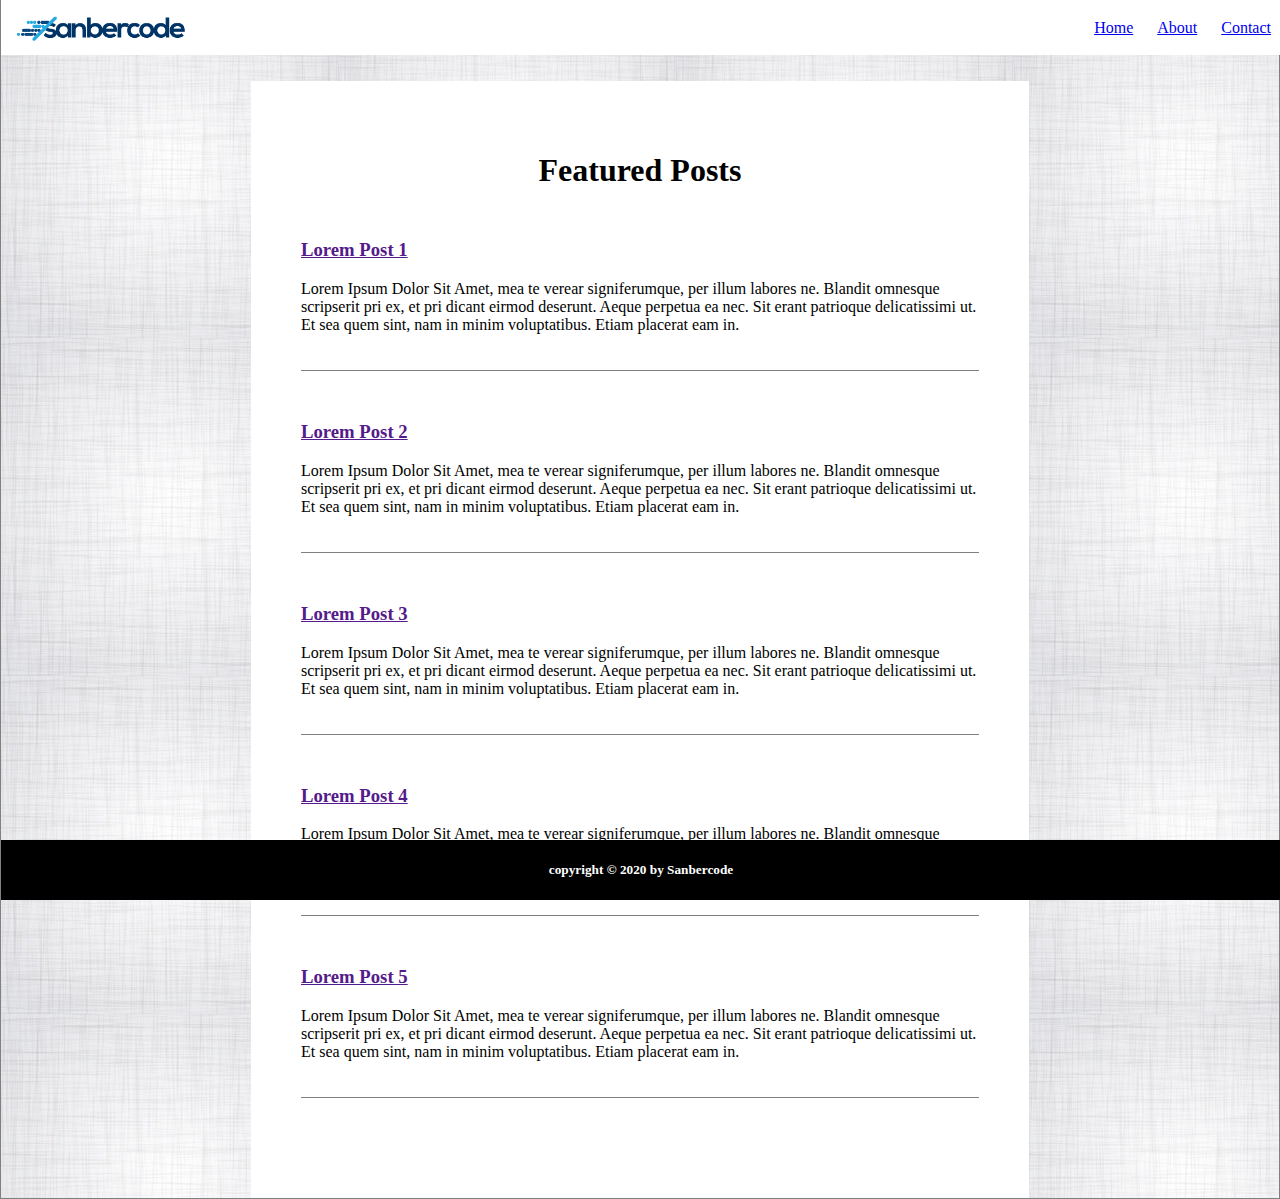
<file: D-1/index.html>
<html>
  <head>
    <link href="public/css/style.css" rel="stylesheet" type="text/css">
  </head>
  <header>
    <img id="logo" src="public/img/logo.png" width="200px" />
    <div>
        <a  id="a" href="index.html">Home</a>
        <a id="a" href="about.html">About</a>
        <a id="a" href="contact.html">Contact</a>
    </div>
  </header>
  <body>
    <section>
      <h1>Featured Posts</h1>
      <div id="article-list">
        <div>
          <a href=""><h3>Lorem Post 1</h3></a>
          <p>
            Lorem Ipsum Dolor Sit Amet, mea te verear signiferumque, per illum labores ne. Blandit omnesque scripserit pri ex, et pri dicant eirmod deserunt. Aeque perpetua ea nec. Sit erant patrioque delicatissimi ut. Et sea quem sint, nam in minim voluptatibus. Etiam placerat eam in.
          </p>
        </div>
        <div>
          <a href=""><h3>Lorem Post 2</h3></a>
          <p>
            Lorem Ipsum Dolor Sit Amet, mea te verear signiferumque, per illum labores ne. Blandit omnesque scripserit pri ex, et pri dicant eirmod deserunt. Aeque perpetua ea nec. Sit erant patrioque delicatissimi ut. Et sea quem sint, nam in minim voluptatibus. Etiam placerat eam in.
          </p>
        </div>
        <div>
          <a href=""><h3>Lorem Post 3</h3></a>
          <p>
            Lorem Ipsum Dolor Sit Amet, mea te verear signiferumque, per illum labores ne. Blandit omnesque scripserit pri ex, et pri dicant eirmod deserunt. Aeque perpetua ea nec. Sit erant patrioque delicatissimi ut. Et sea quem sint, nam in minim voluptatibus. Etiam placerat eam in.
          </p>
        </div>
        <div>
          <a href=""><h3>Lorem Post 4</h3></a>
          <p>
            Lorem Ipsum Dolor Sit Amet, mea te verear signiferumque, per illum labores ne. Blandit omnesque scripserit pri ex, et pri dicant eirmod deserunt. Aeque perpetua ea nec. Sit erant patrioque delicatissimi ut. Et sea quem sint, nam in minim voluptatibus. Etiam placerat eam in.
          </p>
        </div>
        <div>
          <a href=""><h3>Lorem Post 5</h3></a>
          <p>
            Lorem Ipsum Dolor Sit Amet, mea te verear signiferumque, per illum labores ne. Blandit omnesque scripserit pri ex, et pri dicant eirmod deserunt. Aeque perpetua ea nec. Sit erant patrioque delicatissimi ut. Et sea quem sint, nam in minim voluptatibus. Etiam placerat eam in.
          </p>
        </div>
      </div>
    </section>
    <footer>
      <h5>copyright &copy; 2020 by Sanbercode</h5>
    </footer>
  </body>
</html>
</file>
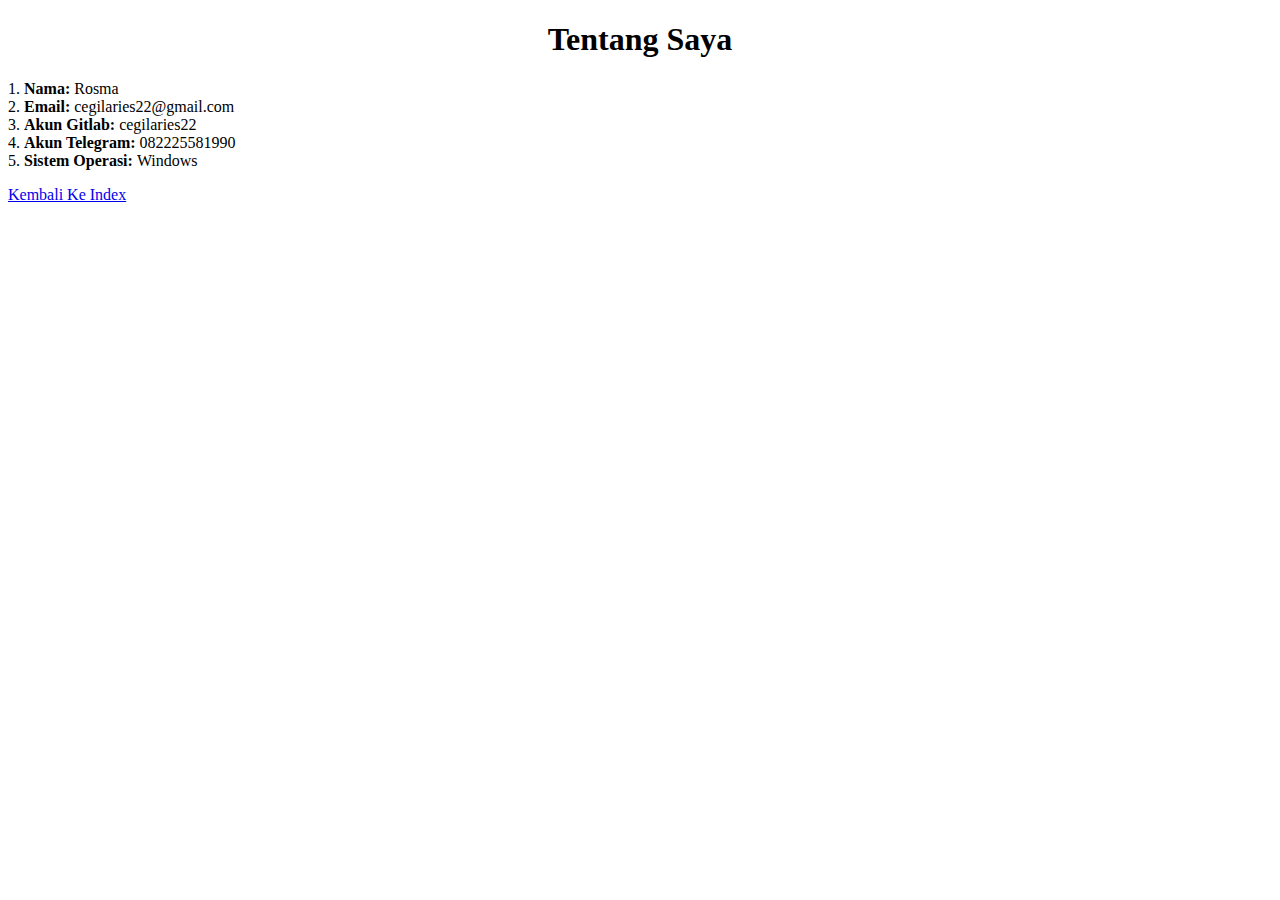
<file: D-1/about.html>
<!DOCTYPE html>

<html>

<body>

        <center>
            <h1>Tentang Saya</h1>
        </center>
        <p>
            1. <b>Nama: </b> Rosma <br> 2. <b> Email: </b> cegilaries22@gmail.com <br> 3. <b> Akun Gitlab: </b> cegilaries22 <br> 4. <b>Akun Telegram: </b> 082225581990 <br> 
            5. <b>Sistem Operasi: </b> Windows
        </p>

</body>

<a href="index.html">Kembali Ke Index</a>

</html>
</file>
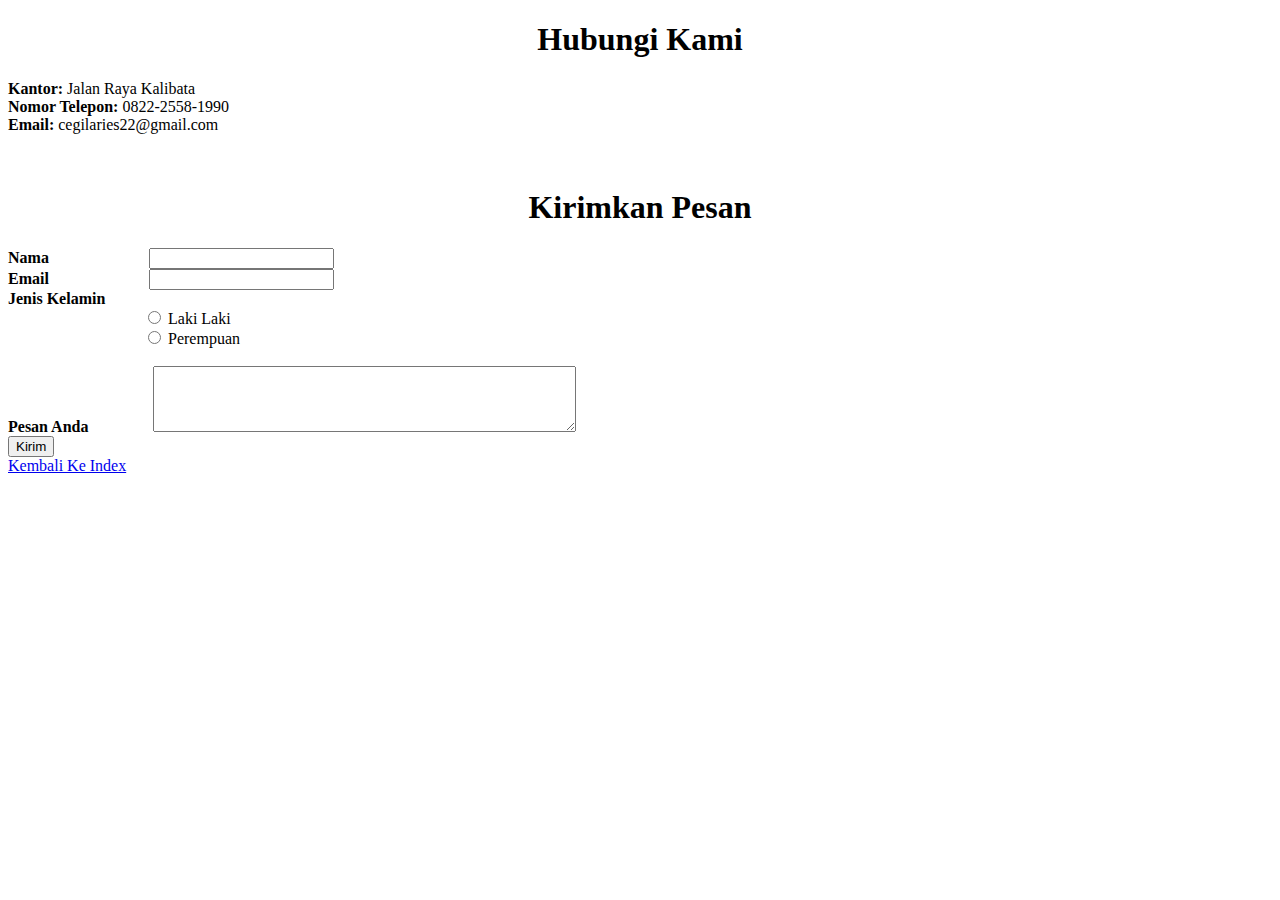
<file: D-1/contact.html>
<!DOCTYPE html>

<html>

<body>

        <center>
            <h1>Hubungi Kami</h1>
        </center>

        <p>
            <b>Kantor: </b> Jalan Raya Kalibata <br> <b>Nomor Telepon: </b> 0822-2558-1990 <br> <b>Email: </b> cegilaries22@gmail.com
        </p>
        <br>
        <center>
            <h1>Kirimkan Pesan</h1>
        </center>
          <form>
            <b>Nama</b><input style="margin-left: 100px;"> <br> 
            <b>Email</b> <input style="margin-left: 96px"> <br> 
            <b>Jenis Kelamin</b> 
            <div style="margin-left: 135px;">
                <input type="radio" id="option1" name="option" value="Laki Laki">
            <label for="option1">Laki Laki</label><br>
            <input type="radio" id="option2" name="option" value="Perempuan">
            <label for="option2">Perempuan</label>  
            </div> <br>
            <b>Pesan Anda</b><textarea style="margin-left: 65px;"="message" name="message" rows="4" cols="50"></textarea><br>
            <input type="submit" value="Kirim">
          </form>
        
</body>

<a href="index.html">Kembali Ke Index</a>

</html>
</file>
<file: D-1/public/css/style.css>
header {
    position: fixed;
    top: 0px;
    width: 100%;
    display: flex;
    justify-content: space-between;
    position: fixed;
    align-items: center;
    background-color: white;

}

#a {
 margin-left: 10px;
 margin-right: 10px;
}

section h1 {
    text-align: center;
}

section {
    background-color: white;
    margin: 250px;
    margin-top: 80px;
    margin-bottom: 0px;
    padding: 50px;
}
#article-list {
    margin-top: 50px;
}
#article-list div {
    border-bottom: 1px solid grey;
    margin: 50px 0px;
    padding-bottom: 20px;
}

#article-list div p {
    margin-top: 10px;
}

body{
    background-image: url(../img/pattern.png);
    border: 1px solid grey;
    margin: 0;
}

footer {
    bottom: 0px;
    width: 100%;
    position: fixed;
    background-color: black;
    color: white;
    text-align: center;
    
}
</file>
